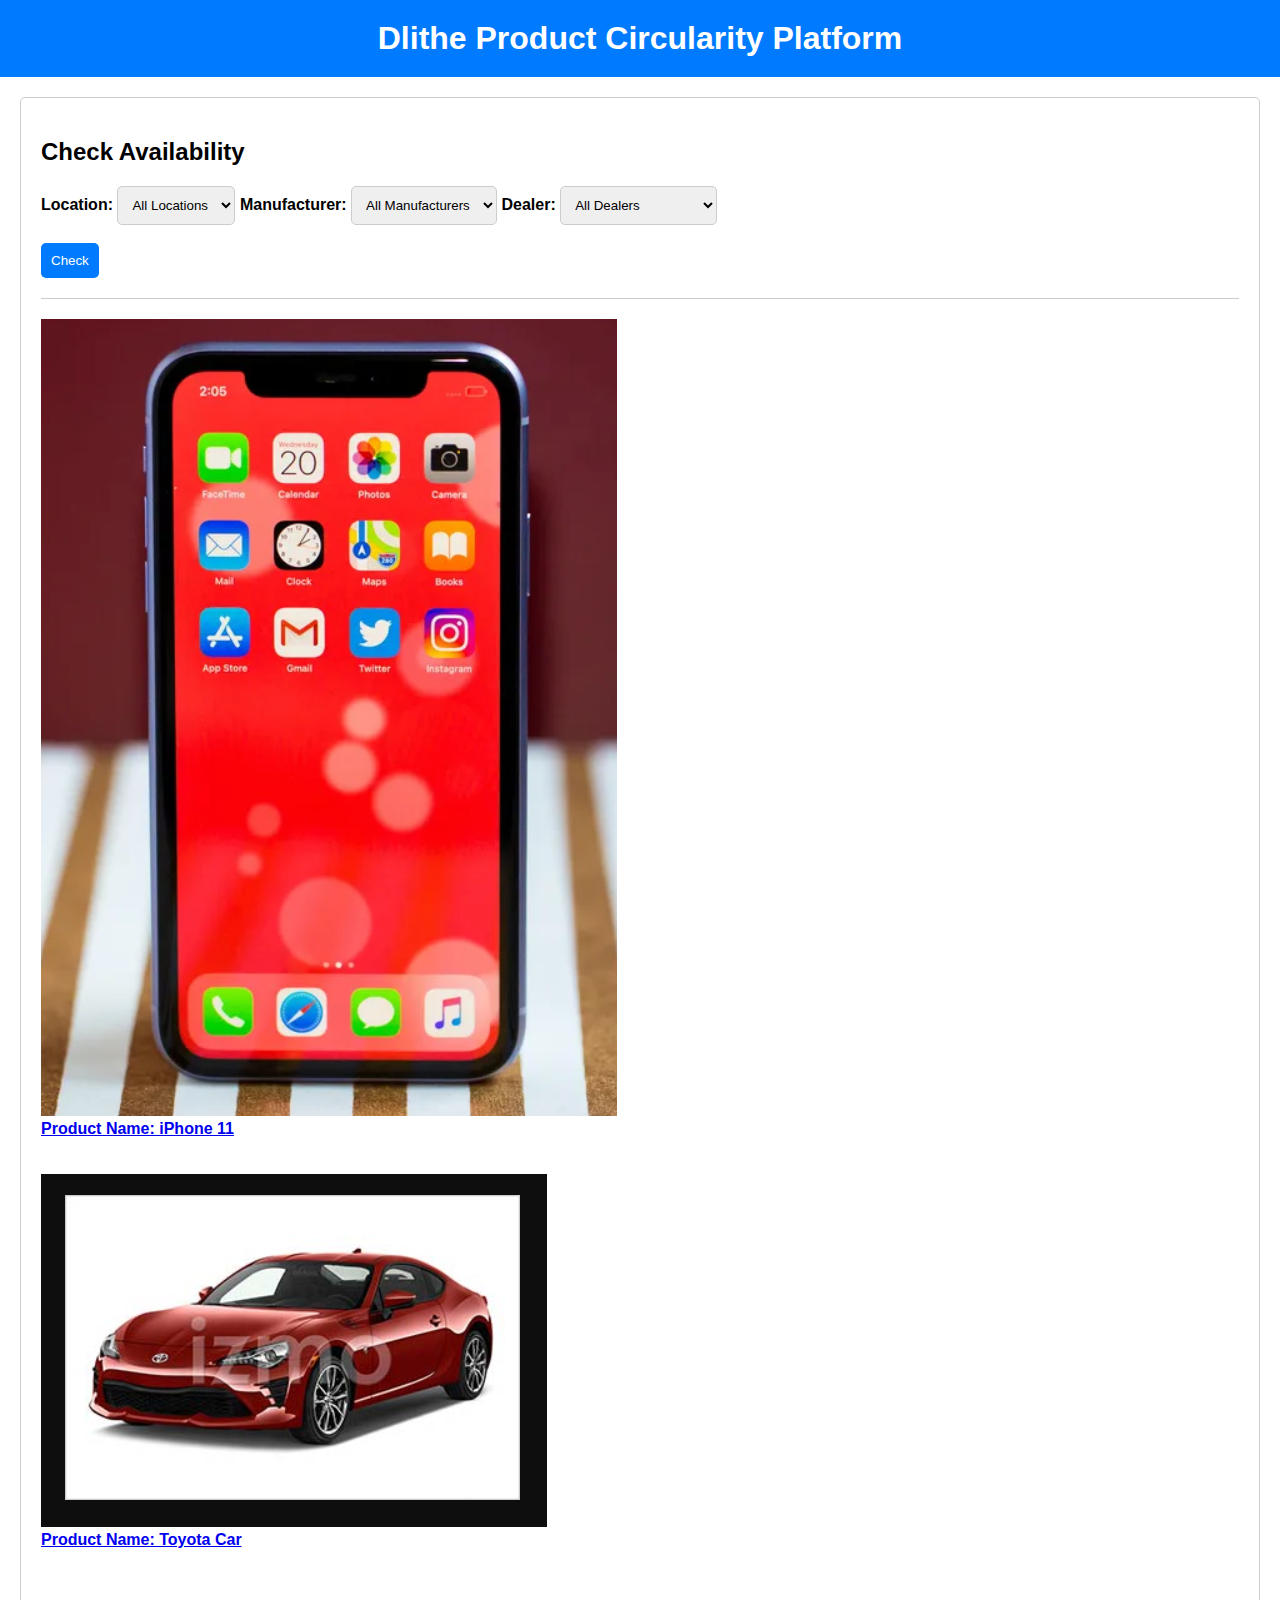
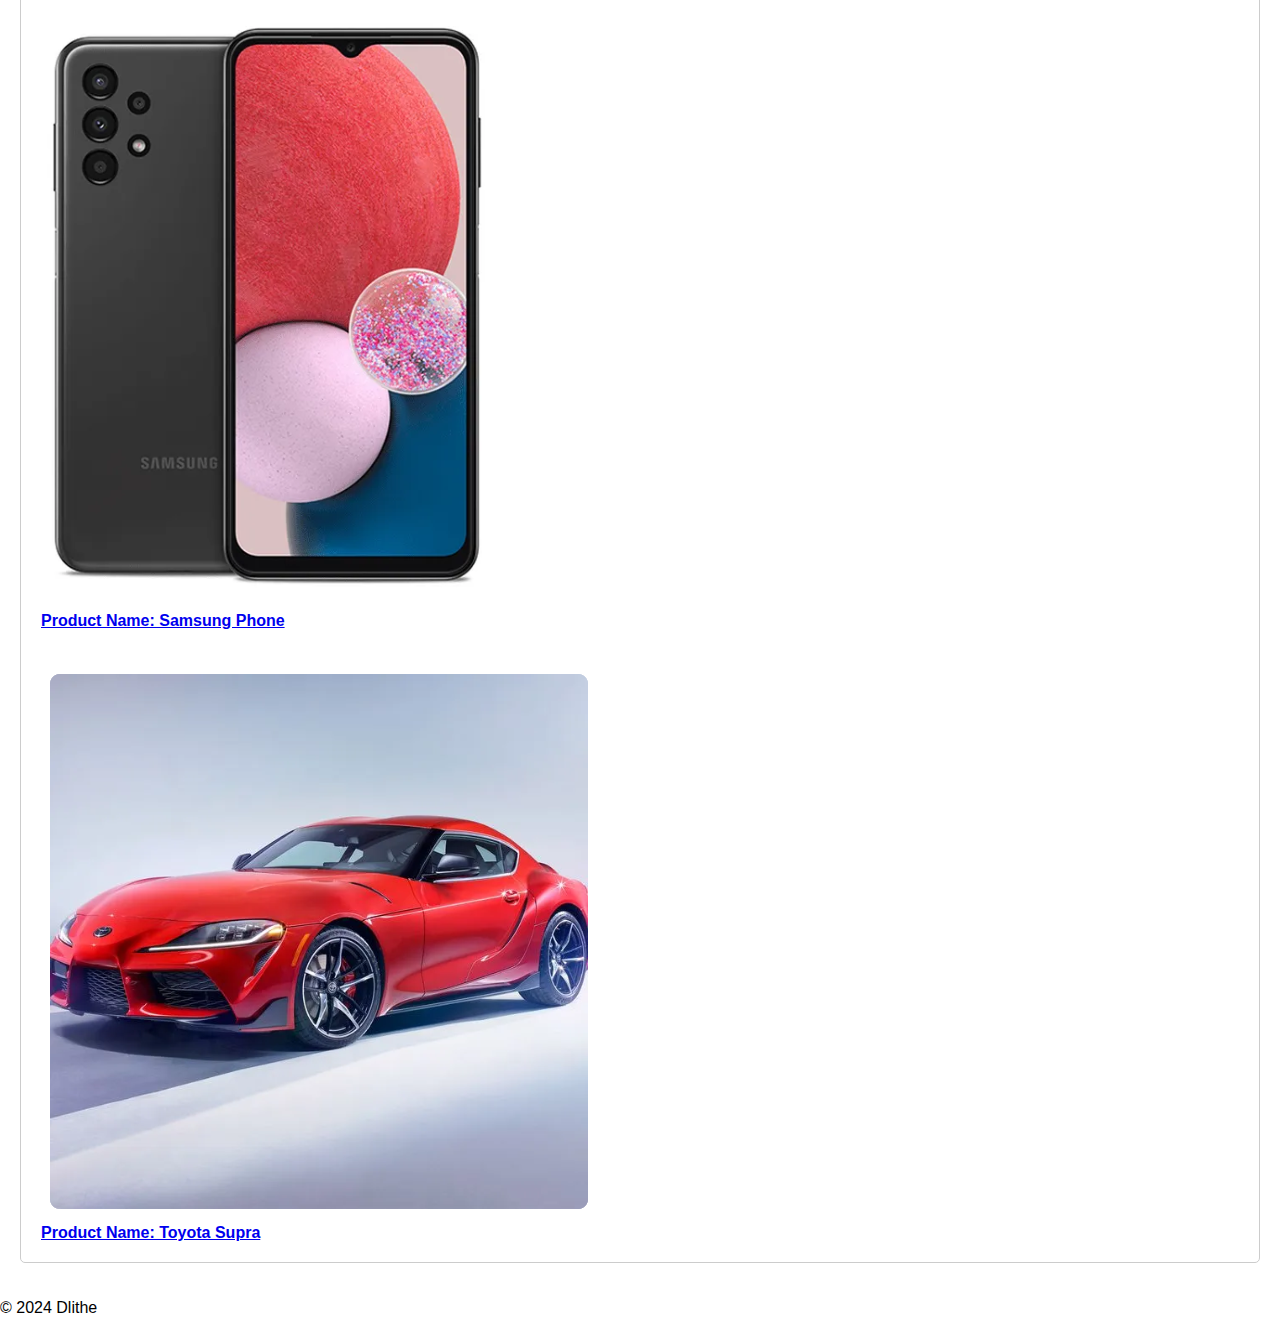
<file: index.html>
<!DOCTYPE html>
<html lang="en">
<head>
    <meta charset="UTF-8">
    <meta name="viewport" content="width=device-width, initial-scale=1.0">
    <title>Dlithe Product Circularity Platform</title>
    <link rel="stylesheet" href="style.css">
</head>
<body>
    <header>
        <h1>Dlithe Product Circularity Platform</h1>
    </header>
    <main>
        <section id="availability">
            <h2>Check Availability</h2>
            <div class="availability-options">
                <label for="location">Location:</label>
                <select id="location">
                    <option value="all">All Locations</option>
    <option value="location1">Goa</option>
    <option value="location2">Chennai</option>
    <option value="location3">Delhi</option>
    <option value="location4">Mumbai</option>
    <option value="location5">Kolkata</option>
    <option value="location6">Bangalore</option>
    <option value="location7">Hyderabad</option>
    <option value="location8">Pune</option>
    <option value="location9">Jaipur</option>
    <option value="location10">Ahmedabad</option>
                </select>

                <label for="manufacturer">Manufacturer:</label>
                <select id="manufacturer">
                    <option value="all">All Manufacturers</option>
                    <option value="manufacturer1">Apple</option>
                    <option value="manufacturer2">Samsung</option>
                    <option value="manufacturer3">Sony</option>
                    <option value="manufacturer4">Microsoft</option>
                    <option value="manufacturer5">Toyota</option>
                     <!-- If we need more option it can be extended -->
                </select>

                <label for="dealer">Dealer:</label>
                <select id="dealer">
                    <option value="all">All Dealers</option>
                    <option value="dealer1">XYZ Motors</option>
                    <option value="dealer2">ABC Autos</option>
                    <option value="dealer3">123 Car Dealership</option>
                    <option value="dealer4">Best Wheels Inc.</option>
                    <option value="dealer5">Fast Lane Motors</option>
                      <!-- If we need more option it can be extended -->
                </select>
                
            </div><br>
            <button id="checkAvailabilityBtn">Check </button>
         
            <div id="availabilityResults"></div>

            <div>
                <a href="iphone.html">
                    <img src="Screenshot 2024-04-20 142000.png" alt="iPhone 11">
                    <br>
                    <label>Product Name: iPhone 11</label>
                </a>
            </div><br><br>
            <div>
                <a href="toyotacar.html">
                    <img src="Screenshot 2024-04-20 142035.png" alt="Toyota Car">
                    <br>
                    <label>Product Name: Toyota Car</label>
                </a>
            </div><br><br>
            <div>
                <a href="samsungphone.html">
                    <img src="Screenshot 2024-04-20 142457.png" alt="Samsung Phone">
                    <br>
                    <label>Product Name: Samsung Phone</label>
                </a>
            </div><br><br>
            <div>
                <a href="toyotasupra.html">
                    <img src="Screenshot 2024-04-22 163724.png" alt="Toyota Supra">
                    <br>
                    <label>Product Name: Toyota Supra</label>
                </a>
        </section>
    </main>
    <footer>
        <p>&copy; 2024 Dlithe</p>
    </footer>
    <script src="script.js"></script>
</body>
</html>
</file>
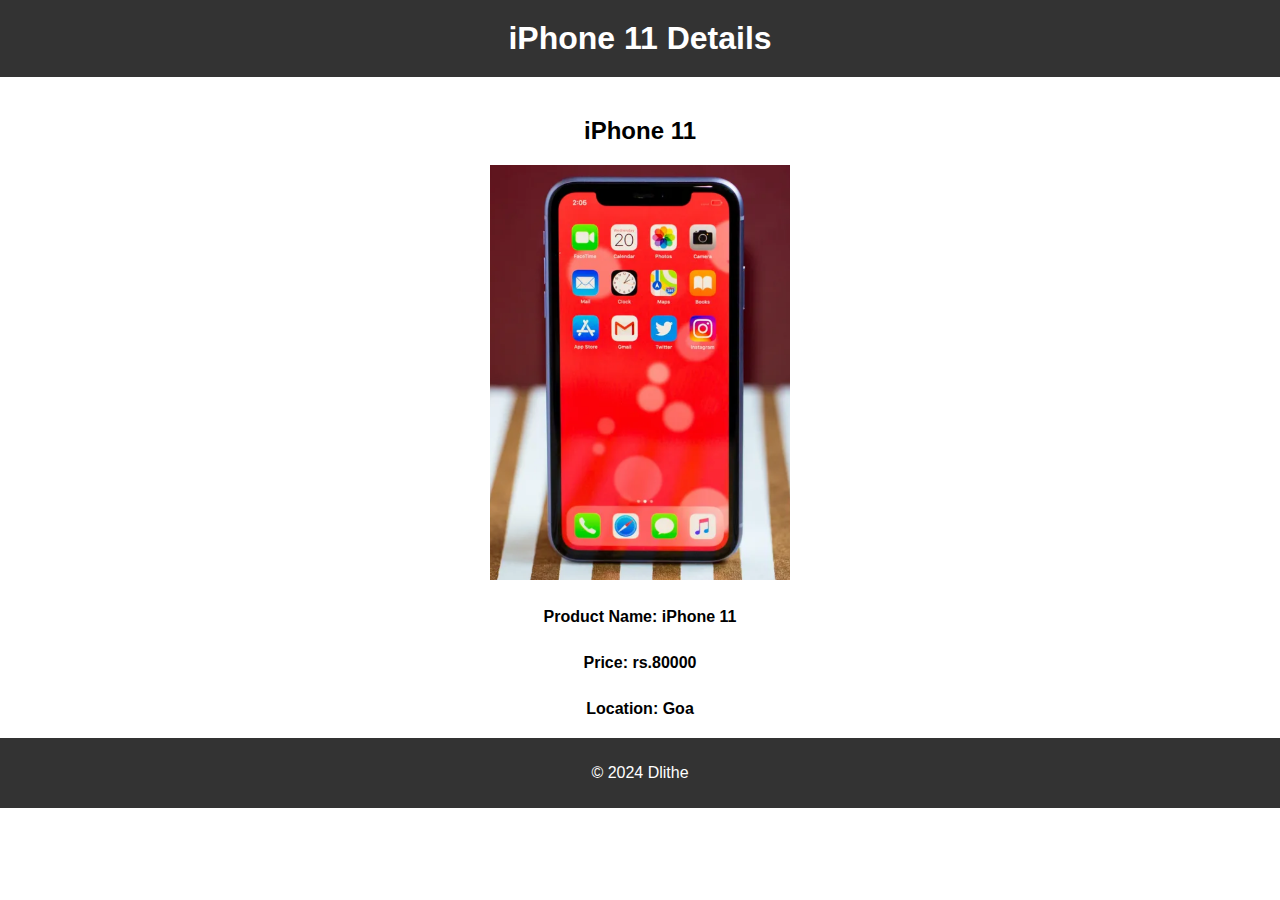
<file: iphone.html>
<!DOCTYPE html>
<html lang="en">
<head>
    <meta charset="UTF-8">
    <meta name="viewport" content="width=device-width, initial-scale=1.0">
    <title>iPhone 11 Details</title>
    <link rel="stylesheet" href="style.css">
</head>
<body>
    <header>
        <h1>iPhone 11 Details</h1>
    </header>
    <main>
        <section id="product-details">
            <h2>iPhone 11</h2>
            <div class="details">
                <img src="Screenshot 2024-04-20 142000.png" alt="iPhone 11">
                <link rel="stylesheet" href="style1.css">
                <br>
                <label>Product Name: iPhone 11</label>
                <br>
                <label>Price: rs.80000</label>
                <br>
                <label>Location: Goa</label>
            </div>
        </section>
    </main>
    <footer>
        <p>&copy; 2024 Dlithe</p>
    </footer>
</body>
</html>
</file>
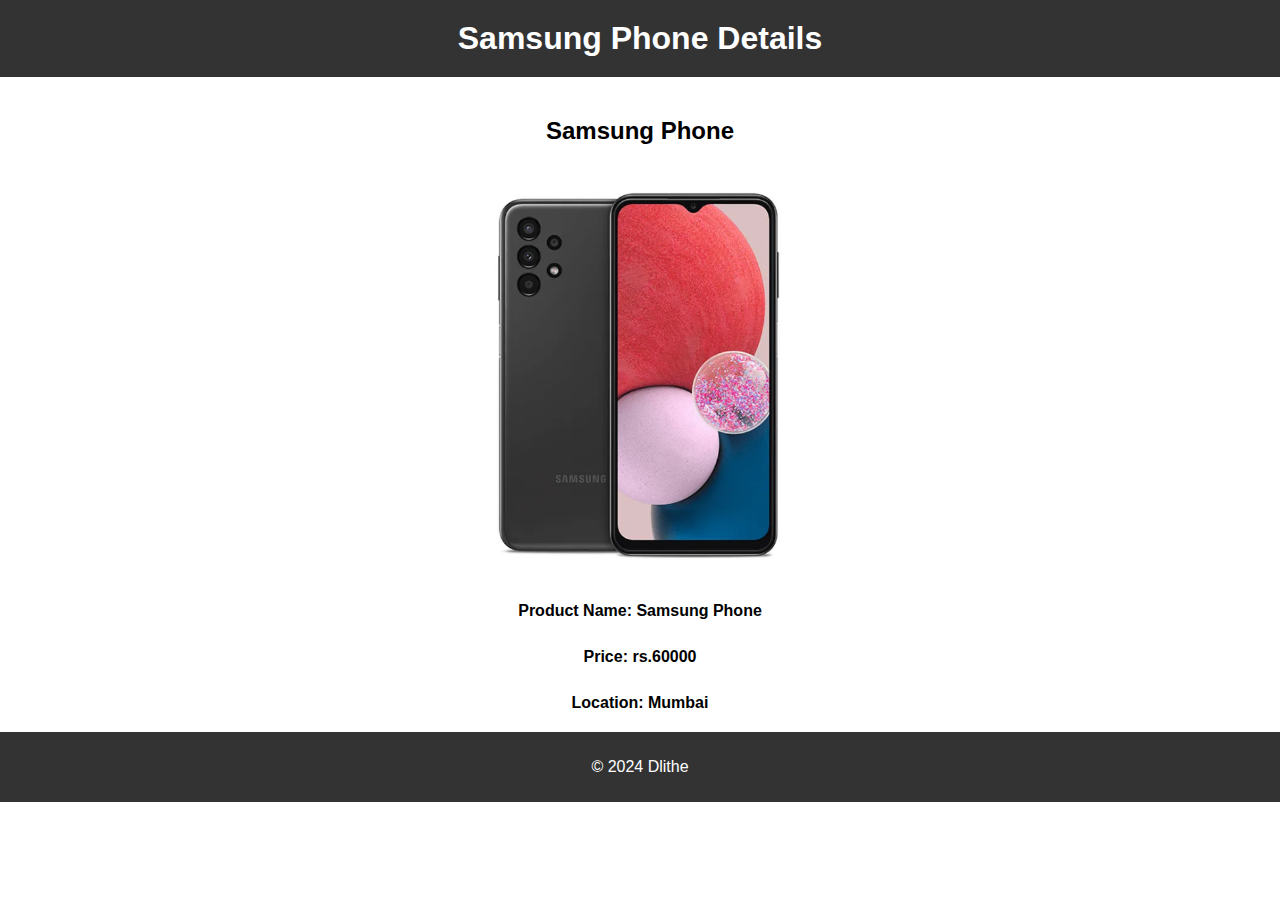
<file: samsungphone.html>
<!DOCTYPE html>
<html lang="en">
<head>
    <meta charset="UTF-8">
    <meta name="viewport" content="width=device-width, initial-scale=1.0">
    <title>Samsung Phone Details</title>
    <link rel="stylesheet" href="style.css">
</head>
<body>
    <header>
        <h1>Samsung Phone Details</h1>
    </header>
    <main>
        <section id="product-details">
            <h2>Samsung Phone</h2>
            <div class="details">
                <img src="Screenshot 2024-04-20 142457.png
                " alt="Samsung Phone">
                <link rel="stylesheet" href="style2.css">
                <br>
                <label>Product Name: Samsung Phone</label>
                <br>
                <label>Price: rs.60000</label>
                <br>
                <label>Location: Mumbai</label>
            </div>
        </section>
    </main>
    <footer>
        <p>&copy; 2024 Dlithe</p>
    </footer>
</body>
</html>
</file>
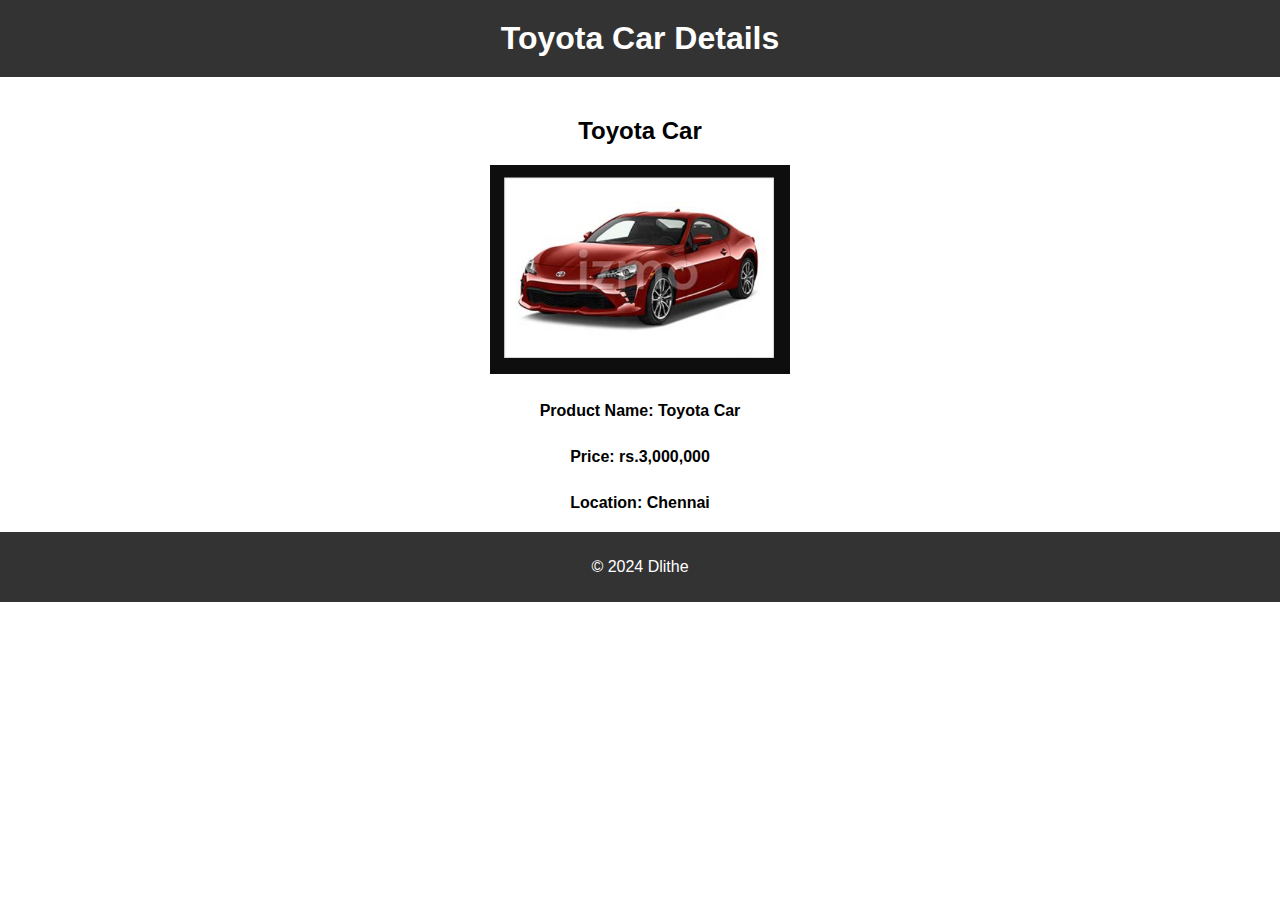
<file: toyotacar.html>
<!DOCTYPE html>
<html lang="en">
<head>
    <meta charset="UTF-8">
    <meta name="viewport" content="width=device-width, initial-scale=1.0">
    <title>Toyota Car Details</title>
    <link rel="stylesheet" href="style.css">
</head>
<body>
    <header>
        <h1>Toyota Car Details</h1>
    </header>
    <main>
        <section id="product-details">
            <h2>Toyota Car</h2>
            <div class="details">
                <img src="Screenshot 2024-04-20 142035.png" alt="Toyota Car">
                <link rel="stylesheet" href="style3.css">
                <br>
                <label>Product Name: Toyota Car</label>
                <br>
                <label>Price: rs.3,000,000</label>
                <br>
                <label>Location: Chennai</label>
            </div>
        </section>
    </main>
    <footer>
        <p>&copy; 2024 Dlithe</p>
    </footer>
</body>
</html>
</file>
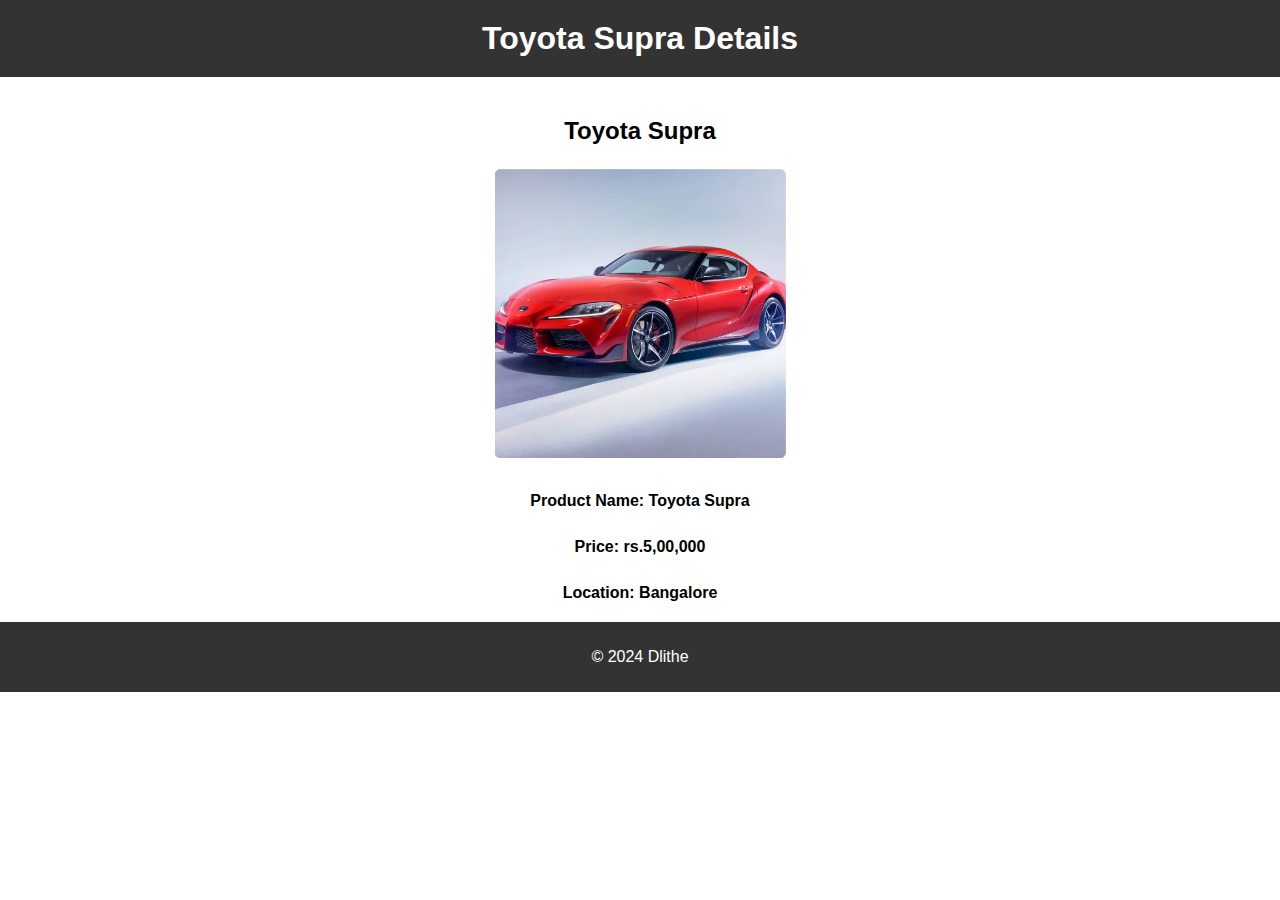
<file: toyotasupra.html>
<!DOCTYPE html>
<html lang="en">
<head>
    <meta charset="UTF-8">
    <meta name="viewport" content="width=device-width, initial-scale=1.0">
    <title>Toyota Supra Details</title>
    <link rel="stylesheet" href="style.css">
</head>
<body>
    <header>
        <h1>Toyota Supra Details</h1>
    </header>
    <main>
        <section id="product-details">
            <h2>Toyota Supra</h2>
            <div class="details">
                <img src="Screenshot 2024-04-22 163724.png" alt="Toyota Supra">
                <br>
                <link rel="stylesheet" href="style4.css">
                <label>Product Name: Toyota Supra</label>
                <br>
                <label>Price: rs.5,00,000</label>
                <br>
                <label>Location: Bangalore</label>
            </div>
        </section>
    </main>
    <footer>
        <p>&copy; 2024 Dlithe</p>
    </footer>
</body>
</html>
</file>
<file: style.css>
body {
    font-family: Arial, sans-serif;
    margin: 0;
    padding: 0;
}

header {
    background-color: #007bff;
    color: #fff;
    text-align: center;
    padding: 20px 0;
}

h1 {
    margin: 0;
}

main {
    padding: 20px;
}

#availability {
    border: 1px solid #ccc;
    border-radius: 5px;
    padding: 20px;
}

.form-container {
    display: flex;
    flex-direction: column;
    gap: 10px;
}

label {
    font-weight: bold;
}

select, button {
    padding: 10px;
    border: 1px solid #ccc;
    border-radius: 5px;
}

button {
    cursor: pointer;
    background-color: #007bff;
    color: #fff;
    border: none;
}

button:hover {
    background-color: #0056b3;
}

#availabilityResults {
    margin-top: 20px;
    border-top: 1px solid #ccc;
    padding-top: 20px;
}

.details img {
    width: 300px; 
    height: 300px;
    display: block;
    margin: 0 auto;
}
</file>
<file: style1.css>
body {
    font-family: Arial, sans-serif;
    margin: 0;
    padding: 0;
}

header {
    background-color: #333;
    color: #fff;
    text-align: center;
    padding: 20px 0;
}

main {
    max-width: 800px;
    margin: 0 auto;
    padding: 20px;
}

#product-details {
    text-align: center;
}

.details {
    margin-top: 20px;
}

.details img {
    width: 300px; 
    height: auto;
    display: block;
    margin: 0 auto;
}

.details label {
    display: block;
    margin-top: 10px;
}

footer {
    background-color: #333;
    color: #fff;
    text-align: center;
    padding: 10px 0;
}
</file>
<file: style2.css>
body {
    font-family: Arial, sans-serif;
    margin: 0;
    padding: 0;
}

header {
    background-color: #333;
    color: #fff;
    text-align: center;
    padding: 20px 0;
}

main {
    max-width: 800px;
    margin: 0 auto;
    padding: 20px;
}

#product-details {
    text-align: center;
}

.details {
    margin-top: 20px;
}

.details img {
    width: 300px; 
    height: auto;
    display: block;
    margin: 0 auto;
}

.details label {
    display: block;
    margin-top: 10px;
}

footer {
    background-color: #333;
    color: #fff;
    text-align: center;
    padding: 10px 0;
}
</file>
<file: style3.css>
body {
    font-family: Arial, sans-serif;
    margin: 0;
    padding: 0;
}

header {
    background-color: #333;
    color: #fff;
    text-align: center;
    padding: 20px 0;
}

main {
    max-width: 800px;
    margin: 0 auto;
    padding: 20px;
}

#product-details {
    text-align: center;
}

.details {
    margin-top: 20px;
}

.details img {
    width: 300px; 
    height: auto;
    display: block;
    margin: 0 auto;
}

.details label {
    display: block;
    margin-top: 10px;
}

footer {
    background-color: #333;
    color: #fff;
    text-align: center;
    padding: 10px 0;
}
</file>
<file: style4.css>
body {
    font-family: Arial, sans-serif;
    margin: 0;
    padding: 0;
}

header {
    background-color: #333;
    color: #fff;
    text-align: center;
    padding: 20px 0;
}

main {
    max-width: 800px;
    margin: 0 auto;
    padding: 20px;
}

#product-details {
    text-align: center;
}

.details {
    margin-top: 20px;
}

.details img {
    width: 300px; 
    height: auto;
    display: block;
    margin: 0 auto;
}

.details label {
    display: block;
    margin-top: 10px;
}

footer {
    background-color: #333;
    color: #fff;
    text-align: center;
    padding: 10px 0;
}
</file>
